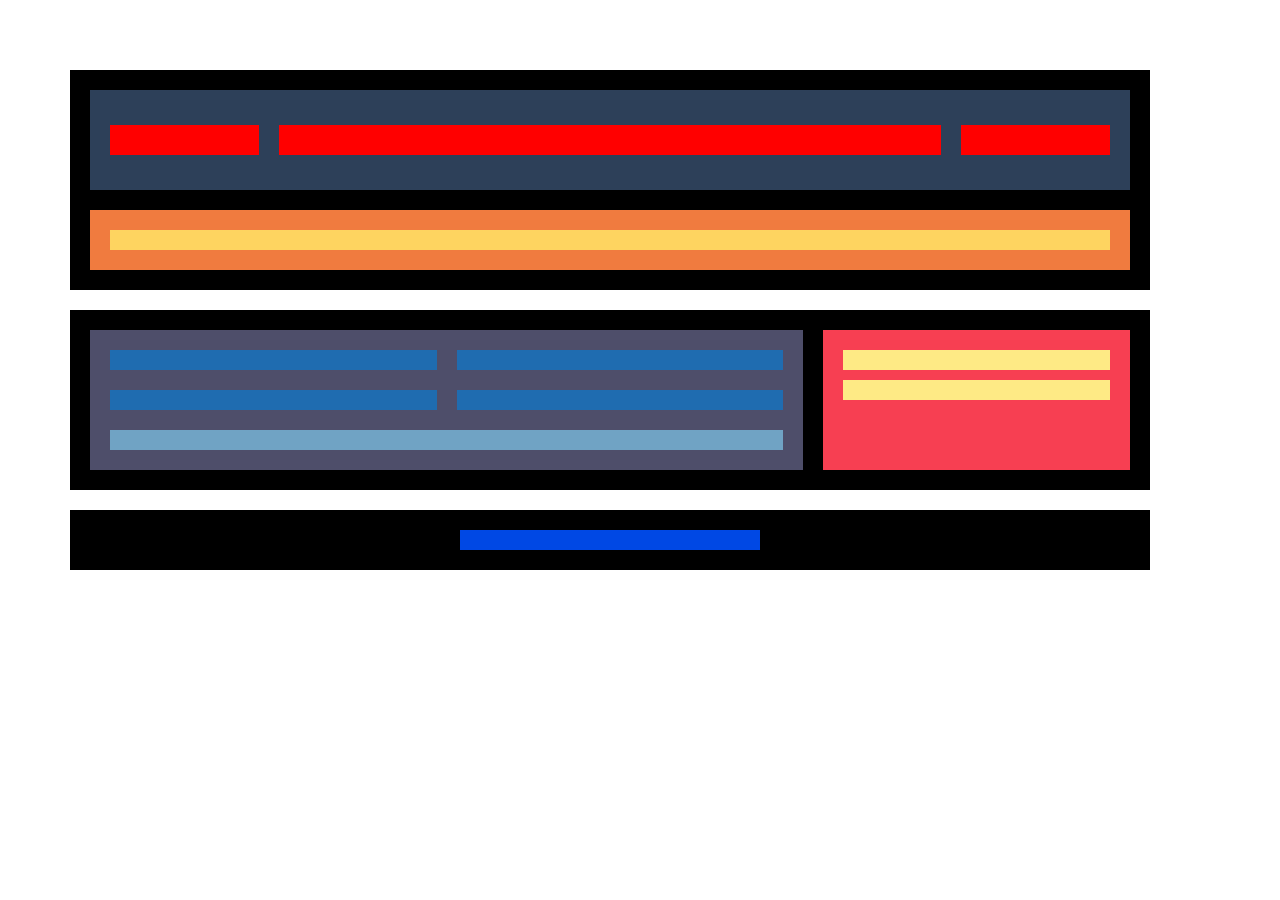
<file: nivel-1/index.html>
<!DOCTYPE html>
<html lang="en">

<head>
    <meta charset="UTF-8">
    <meta http-equiv="X-UA-Compatible" content="IE=edge">
    <meta name="viewport" content="width=device-width, initial-scale=1.0">
    <link rel="stylesheet" href="style.css">
    <title>Sprint-1 / nivel-1</title>
</head>

<body>
    <div class="container">
        <header class="header">
            <div class="h-top">
                <div class="logo"></div>
                <nav class="nav"></nav>
                <div class="social"></div>
            </div>
            <div class="h-low">
                <h1></h1>
            </div>
        </header>
        <section class="section">
            <div class="articles">
                <article class="article"></article>
                <article class="article"></article>
                <article class="article"></article>
                <article class="article"></article>
                <nav class="a-low"></nav>
            </div>
            <aside class="aside">
                <div class="aside-div"></div>
                <div class="aside-div"></div>
            </aside>
        </section>
        <footer class="footer">
            <nav class="foot-div"></nav>
        </footer>
</body>

</html>
</file>
<file: nivel-1/style.css>
* {
    margin: 10px;
    padding: 10px;
    box-sizing: border-box;
    max-width: 1200px;
}

.container {
    display: flex;
    flex-flow: column nowrap;
    background-color: white;
}

.header {
    background: black;
    display: flex;
    flex-flow: column nowrap;
}
    .h-top {
        background: #2d4059;
        display: flex;
        flex-flow: row nowrap;
        height: 100px;
        align-items: center;
        }
            .logo{
                background: rgb(255, 0, 0);
                flex: 1 1 auto;
                height: 30px;
            }
            .nav{
                background: rgb(255, 0, 0);
                flex: 5 1 auto;
                height: 30px;
            }
            .social{
                background: rgb(255, 0, 0);
                flex: 1 1 auto;
                height: 30px;
            }
        .h-low{
            background: #f07b3f;
        }
        h1{
            background: #fed460;
            }

.section {
    display: flex;
    background-color: #000;
}
    .articles{
        background: #4e4e6a;
        flex: 2 1 auto;
        display: flex;
        flex-flow: row wrap;
    }
        .article{
            background: #1f6cb0;
            flex: 1 1 40%;
        }
        .a-low{
                background: #70a3c4;
                flex: 1 1 100%;
        }
        .aside{
            background: #f73f52;
            flex: 1 1 auto;
        }
        .aside-div{
            background: #feea85;;
        }
    .footer {
        background: #000;
        display: flex;
        justify-content: center;
    }
        .foot-div{
            background: rgb(0, 72, 228);
            width: 300px;
        }

@media all and (max-width: 800px){
    .h-top {
        flex-direction: row;
        height: auto;
    }
    .section {
        flex-direction: column;
    }
    .aside {
        display: flex;
        justify-content: center;
        flex-direction: column;
    }
    .foot-div {
        flex: 1 1 100%;
    }
}

@media all and (max-width: 600px){
    .h-top {
        flex-direction: column;
        display: flex;
        align-items: stretch;
    }
    .section {
        flex-direction: column;
    }
    .aside {
        display: flex;
        justify-content: center;
        flex-direction: column;
    }
}
</file>
